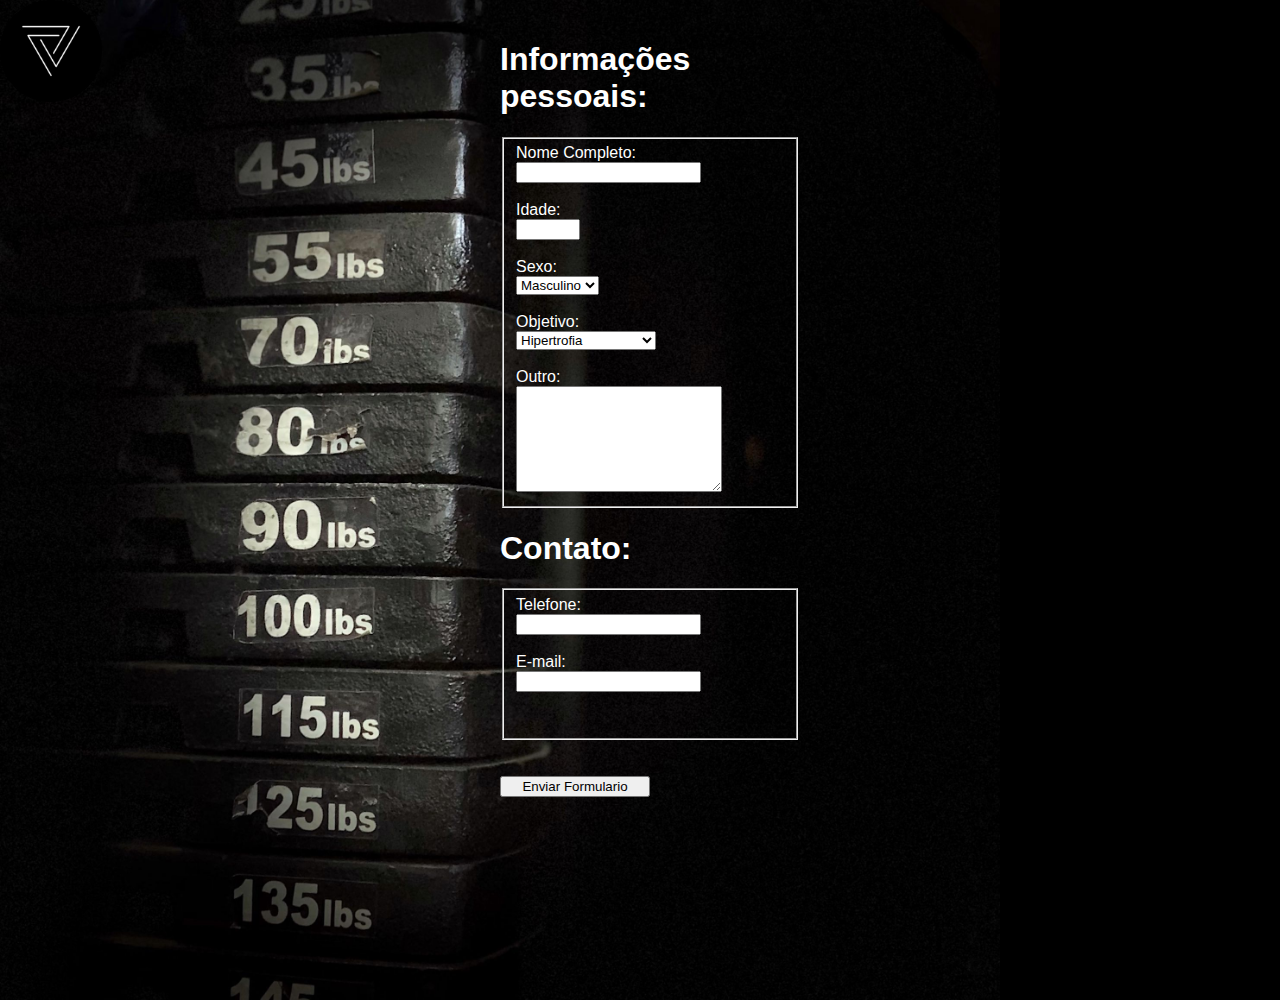
<file: index.html>
<!DOCTYPE html>
<html lang="pr-BR">
<head>
    <meta charset="UTF-8">
    <meta name="viewport" content="width=device-width, initial-scale=1.0">
    <title>Cadastro Academia</title>
    <link rel="stylesheet" type="text/css" href="assets/css/template.css">
</head>
<body>
    <main id="banner">
        <div class="container">
               <img src="assets/imgs/gym.jpg">
        </div>
        <div class="inicio_formulario">
            <h1>Informações pessoais:</h1>
           <fieldset>

                    <form method="post">
                        <label for="name">
                            Nome Completo:<br/>
                            <input type="text" name="name" id="name" required>
                        </label><br/><br/>
                        <label for="idade">
                            Idade: <br/>
                            <input type="number" name="age" id="idade" min="15" max="100" required>
                        </label><br/>
                    </form><br/>
                    <form>
                        Sexo:<br/>
                        
                        <select name="ordenacao" required>
                            <option>Masculino</option>
                            <option>Feminino</option>
                        </select>

                    </form><br/>

                    <form method="post">
                        Objetivo:<br/>
                        
                        <select name="ordenacao">
                            <option>Hipertrofia</option>
                            <option>Emagrecer</option>
                            <option>Deninição Muscular</option>
                            <option>Saúde</option>
                        </select>

                    </form><br/>
                    <section>
                        <form method="post">
                            Outro:<br/>
                            <textarea> </textarea>
                        </form>
                    </section>
            </fieldset>
            <h1>Contato:</h1>
            <fieldset>
            <form>
                Telefone:<br/>
                <label for="fone">
                    <input type="tel" name="phone" id="fone">
                </label><br/><br/>
                <label>
                    E-mail:<br/>
                    <input type="email" name="mail" id="email" pattern="(^[a-zA-Z0-9_.+-]+@[a-zA-Z0-9]+\.[a-zA-Z0-9-.]+$)" >
                </label><br/>
            </form><br/><br/>
        </fieldset>
        <br/><br/>
        <form action="paginas/login.html" method="get">
        <input  id="botao" type="submit" value="Enviar Formulario">
         </form>
            </div><br/>
            
    </main>
    <section>
        
    </section>

</body>
</html>
</file>
<file: assets/css/template.css>
* {
    font-family: Arial, Helvetica, sans-serif;
}

body {
    padding: 0;
    margin: 0;
    background-color: black;
}
.container {
    display: flex;
    justify-content: space-between;
    width: 500px;
    color: white;
}
#banner {
    display: flex;
    background-image: url('../imgs/fitness2.jpg');
    background-position:center;
    background-size: cover;
    width: 1000px;
    height: 1000px;
}
.inicio_formulario {
    display: flex;
    flex-direction: column;
    color:white;
    margin-top: 20px;
    width: 300px;
}
.container img {
    width: 100px;
    height: 100px;
    object-fit: cover;
    border: 1px solid black;
    border-radius: 50px;
}
textarea {
    width: 200px;
    min-height: 100px;
    max-width: 200px;
    max-height: 200px;
}

#botao {
    text-align: center;
    width: 150px;
}
</file>
